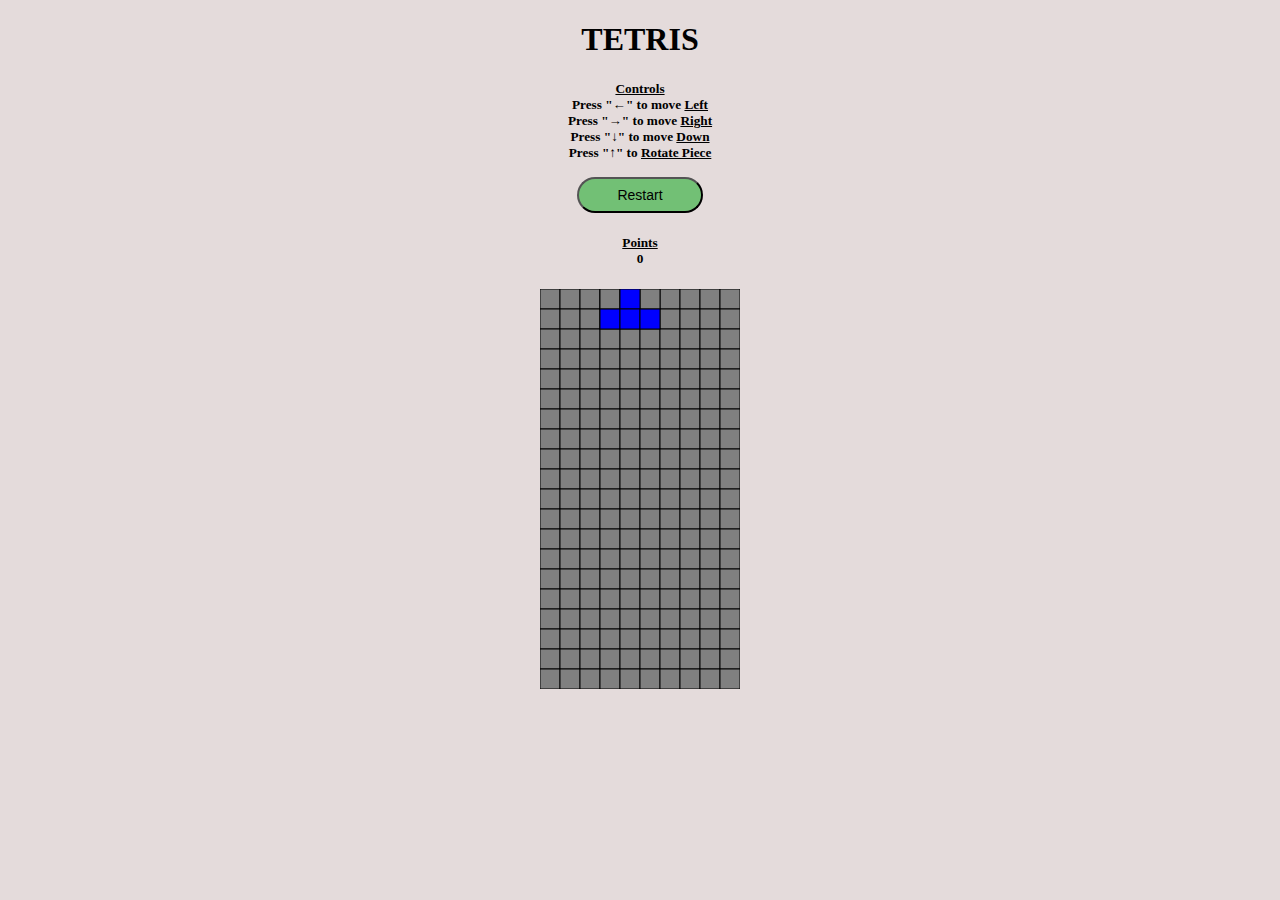
<file: assignment-7/index.html>
<!DOCTYPE html>
<html lang="en">
<head>
    <meta charset="UTF-8">
    <title>Tetris</title>
    <link rel="stylesheet" type="text/css" href="styles/style.css">
    <h1>
        TETRIS
    </h1>
    <h5>
        <u>Controls</u><br>
        <div>
            <td>Press "←" to move <u>Left</u></td><br>
            <td>Press "→" to move <u>Right</u></td><br>
            <td>Press "↓" to move <u>Down</u></td><br>
            <td>Press "↑" to <u>Rotate Piece</u></td><br>
        </div><br>
        <button id="restartButton" onclick="window.location.reload()">Restart</button><br>
    </h5>
</head>
</div>
<body>
    <h5><u>Points</u> <div id = "score"> 0 </div></h5>
    <canvas id="tetris" width="200" height="400"></canvas>
    <script type= "text/javascript" src="scripts/tokens.js"></script>
    <script type= "text/javascript" src="scripts/board.js"></script>
    <script type= "text/javascript" src="scripts/generateToken.js"></script>
    <script type= "text/javascript" src="scripts/tokenMovement.js"></script>
    <script type= "text/javascript" src="scripts/defaultDrop.js"></script>
    <script type= "text/javascript" src="scripts/main.js"></script>
</body>
</html>
</file>
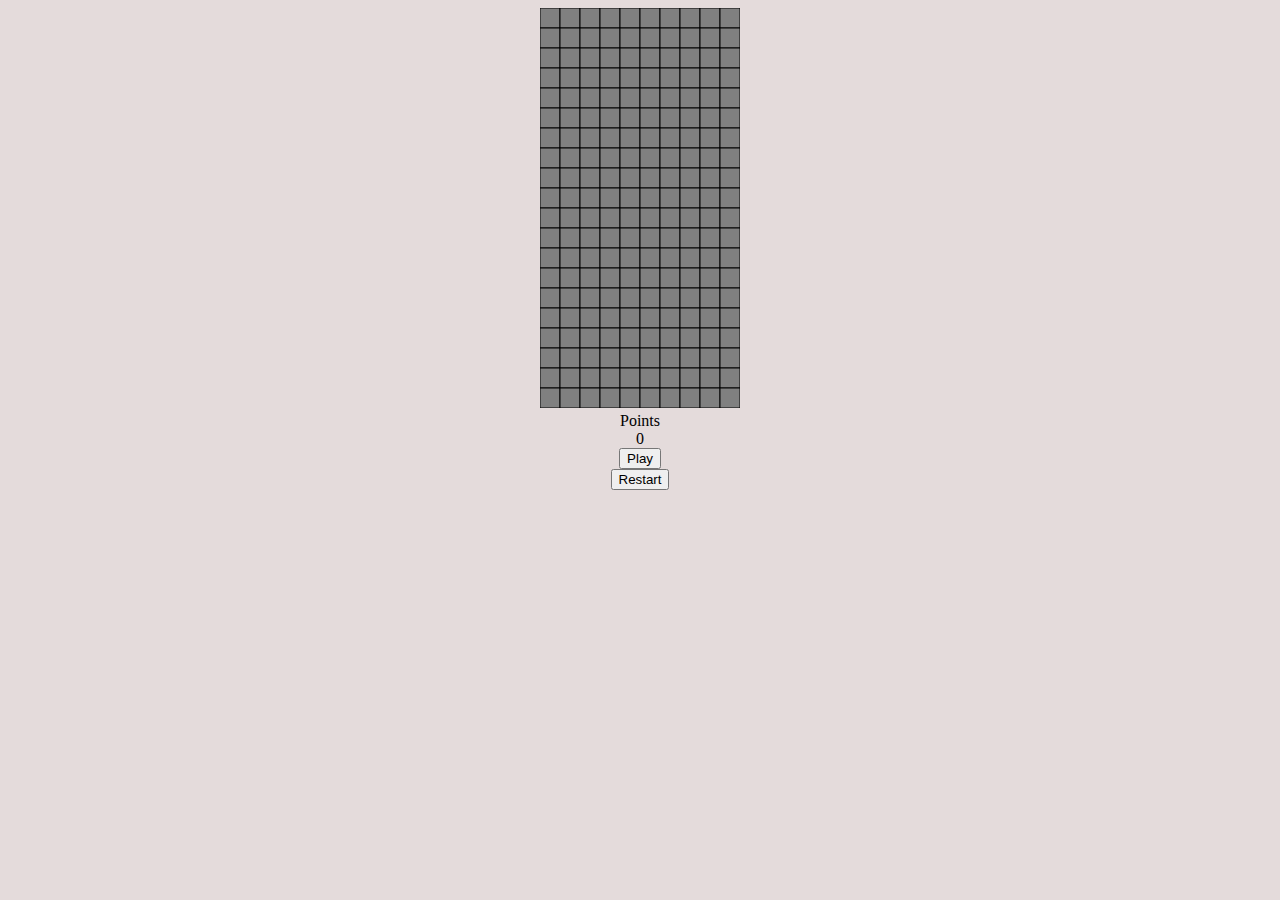
<file: tetris/assignment-7/index.html>
<!DOCTYPE html>
<html lang="en">
<head>
    <meta charset="UTF-8">
    <title>Tetris</title>
    <link rel="stylesheet" type="text/css" href="styles/style.css">
</head>
<body>
    <canvas id="tetris" width="200" height="400"></canvas>
    <div>
        Points <div id = "score"> 0 </div>
        <button id="playButton" onclick="window.location.reload()">Play</button></br>
        <button id="restartButton" onclick="window.location.reload()">Restart</button></br>
    </div>
    <script type= "text/javascript" src="scripts/tokens.js"></script>
    <script type= "text/javascript" src="scripts/main.js"></script>
</body>
</html>
</file>
<file: assignment-7/styles/style.css>
body {
    text-align: center;
    background: rgb(228, 219, 219);
}
#tetris {
    text-align: center;
    position: relative;
}

#restartButton:hover {
    background-color: rgb(106, 93, 179);
    color: white;
  }

#restartButton {
background-color: rgb(114, 192, 117);
width: 10%;
padding: 8px;
position: center;
font-size: 14px;
border-radius: 100px;
}
</file>
<file: tetris/assignment-7/styles/style.css>
body {
    text-align: center;
    background: rgb(228, 219, 219);
}
</file>
